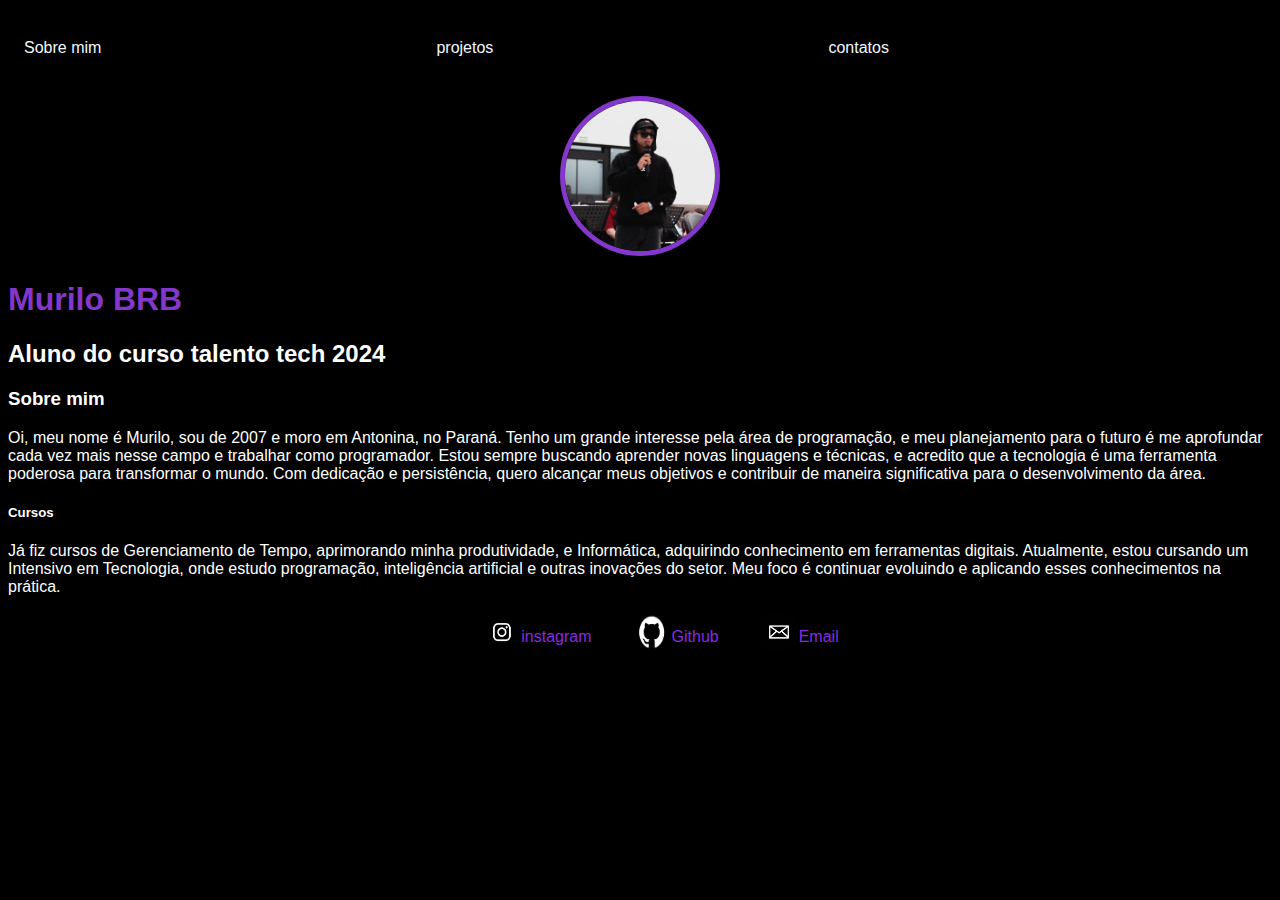
<file: index.html>
<!DOCTYPE html>
<html lang="en">

<head>
    <meta charset="UTF-8">
    <meta http-equiv="X-UA-Compatible" content="IE=edge">
    <meta name="viewport" content="width=device-width, initial-scale=1.0">
    <title>brb</title>
    <link rel="stylesheet" href="index.css">
</head>

<body>
    <div class="nav-container">

        <nav>
            <ul>
                <li>
                    <a href="index.html">Sobre mim</a>
                </li>
                <li>
                    <a href="project.html">projetos</a>
                </li>
                <li>
                    <a href="contact.html">contatos</a>
                </li>
                <ul>
        </nav>
        <header>
            <div class="center">
                <img src="./img/roxinho.jpg"></img>
            </div>
            <h1> Murilo BRB</h1>
            <h2>Aluno do curso talento tech 2024</h2>
        </header>
        <main>
            <section>
                <h3>Sobre mim</h3>
                <p>

                    Oi, meu nome é Murilo, sou de 2007 e moro em Antonina, no Paraná. Tenho um grande interesse pela
                    área de
                    programação, e meu planejamento para o futuro é me aprofundar cada vez mais nesse campo e trabalhar
                    como
                    programador. Estou sempre buscando aprender novas linguagens e técnicas, e acredito que a tecnologia
                    é
                    uma ferramenta poderosa para transformar o mundo. Com dedicação e persistência, quero alcançar meus
                    objetivos e contribuir de maneira significativa para o desenvolvimento da área.


                </p>
            </section>
            <section>
                <h5>Cursos</h5>
                <p>

                    Já fiz cursos de Gerenciamento de Tempo, aprimorando minha produtividade, e Informática, adquirindo
                    conhecimento em ferramentas digitais. Atualmente, estou cursando um Intensivo em Tecnologia, onde
                    estudo programação, inteligência artificial e outras inovações do setor. Meu foco é continuar
                    evoluindo e aplicando esses conhecimentos na prática.

                </p>
            </section>

        </main>
        <footer>
            <a href="https://instagram.com/murilo_brb" target="_blank" rel="noopener noreferrer"></a>
            <img src="./img/insta.jpg"></img>
            <p>instagram</p>
            </a>
            <a href="https://github.com/murilobrb/murilobrb/edit/main/README.md" target="_blank"
                rel="noopener noreferrer"></a>
            <img src="./img/github.jpg"></img>
            <p>Github</p>
            </a>
            <a href="mailto:murilodove3@gmail.com" target="_blank" rel="noopener noreferrer"></a>
            <img src="./img/emai.jpg"></img>
            <p>Email</p>
            </a>
        </footer>
    </div>
</body>

</html>
</file>
<file: index.css>
body {
    color: white;
    background-color: black;
    font-family: Arial, Helvetica, sans-serif;
}

ul {
    display: flex;
    justify-content: space-between;
    list-style-type: none;
    align-items:center ;
    padding: 16px;
}


a{
    color: aliceblue;
    text-decoration: none;
}

header img{
    width: 150px;
    height: 150px;
    border-radius: 50%;
    border: 5px solid rgb(132, 55, 203)
    
}

.center{
    text-align: center;
}
h1{
    color: rgb(132, 55, 203);
}

footer img {
width: 40px;
height: 40px;
border-radius: 40%;

}

footer{
    display: flex;
    justify-content: center;
    color: blueviolet;

}

footer a{
   margin: 20px; 
   
   
}

.container {
   padding: 0px 50px; 
}

nav a:hover {
    color: blueviolet;
    
}

nav {
    text-align: center;
}
</file>
